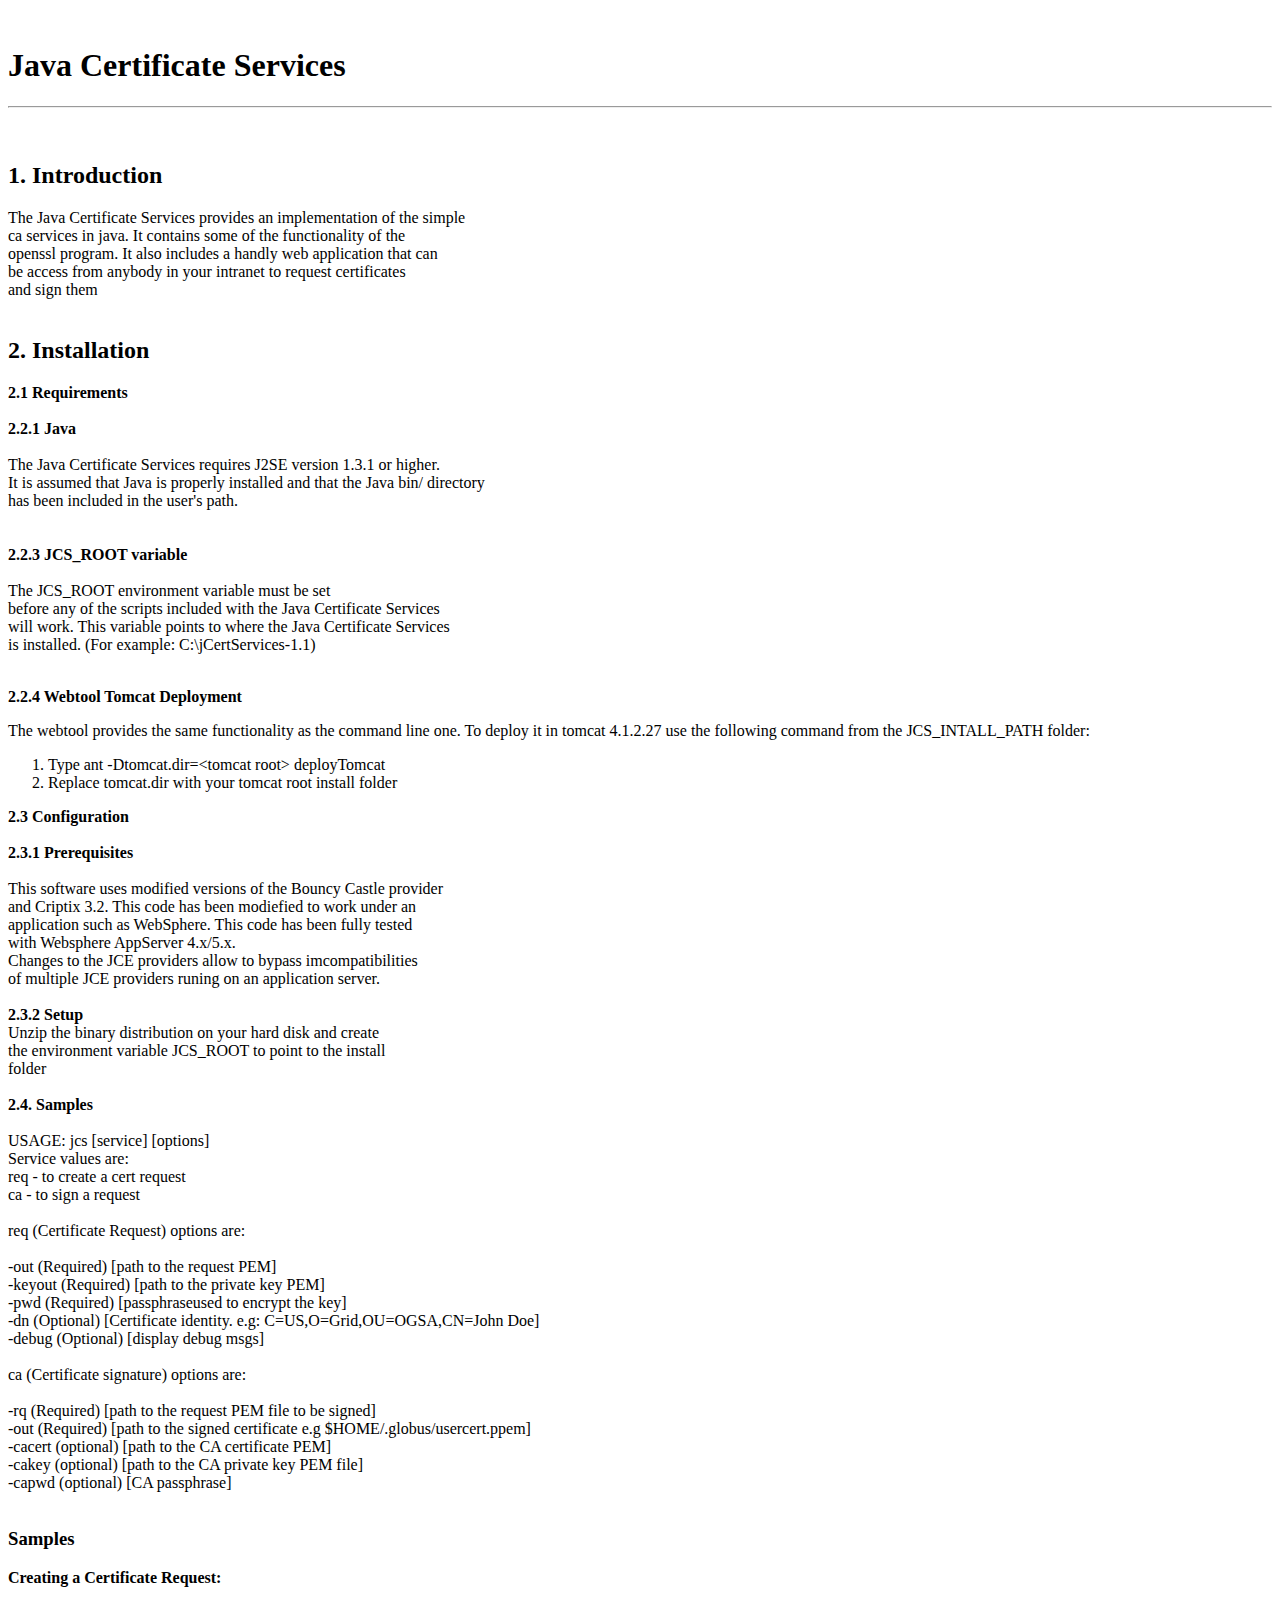
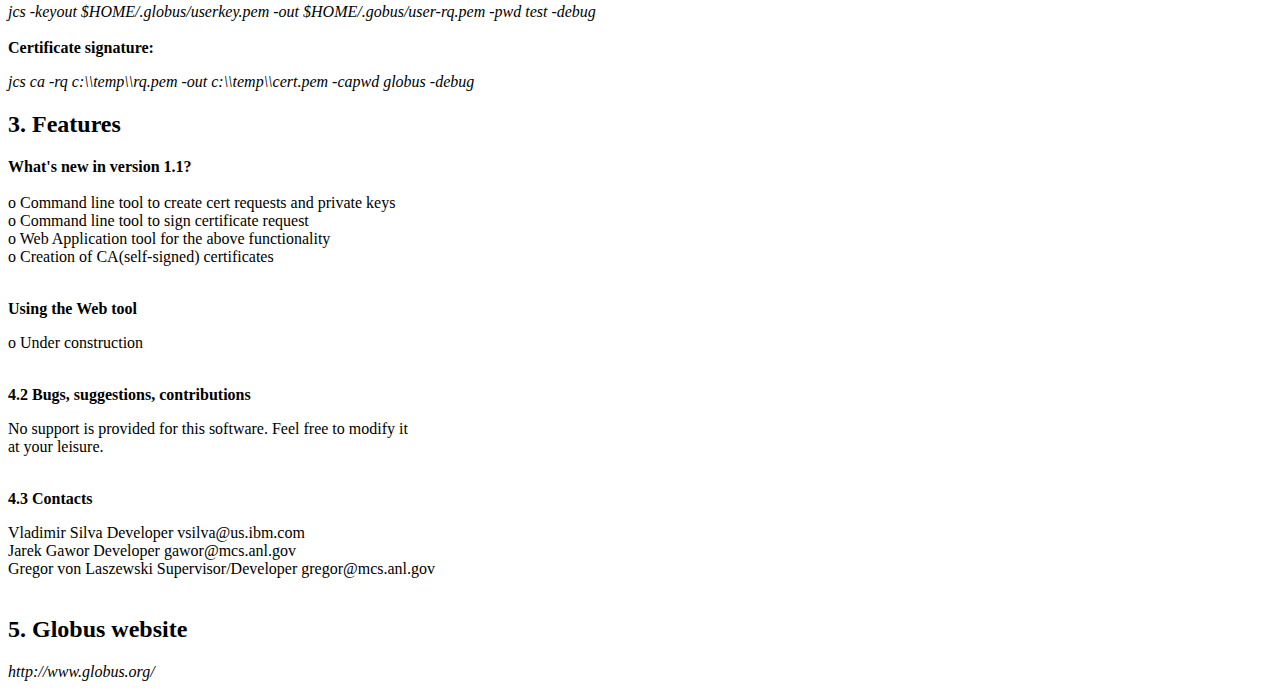
<file: JavaCertServices/etc/readme.html>
<!DOCTYPE HTML PUBLIC "-//W3C//DTD HTML 4.01 Transitional//EN">
<HTML>
<HEAD>
<META http-equiv="Content-Type" content="text/html; charset=ISO-8859-1">
<META name="GENERATOR" content="IBM WebSphere Studio">
<META http-equiv="Content-Style-Type" content="text/css">

<TITLE>Readme</TITLE>
</HEAD>
<BODY>
<P><BR>
</P>
<H1>Java Certificate Services</H1>

<HR>
<P><BR>
</P>
<H2>1. Introduction</H2>
<P>The Java Certificate Services provides an implementation of the simple<BR>
ca services in java. It contains some of the functionality of the<BR>
openssl program. It also includes a handly web application that can<BR>
be access from anybody in your intranet to request certificates <BR>
and sign them<BR>
<BR>
</P>
<H2>2. Installation</H2>
<P><B>2.1 Requirements</B><BR>
<BR>
<B>2.2.1 Java</B><BR>
<BR>
The Java Certificate Services requires J2SE version 1.3.1 or higher.<BR>
It is assumed that Java is properly installed and that the Java bin/
directory <BR>
has been included in the user's path.<BR>
<BR>
<BR>
<B>2.2.3 JCS_ROOT variable</B><BR>
<BR>
The JCS_ROOT environment variable must be set<BR>
before any of the scripts included with the Java Certificate Services<BR>
will work. This variable points to where the Java Certificate Services <BR>
is installed. (For example: C:\jCertServices-1.1)<BR>
<BR>
</P>
<b>2.2.4 Webtool Tomcat Deployment</b>
<P>The webtool provides the same functionality as the command line one. To deploy it in tomcat 4.1.2.27 use the following command from the JCS_INTALL_PATH folder:</P><OL>
	<LI class="MsoNormal">Type ant -Dtomcat.dir=&lt;tomcat root&gt;
	deployTomcat</LI>
	<LI class="MsoNormal">Replace tomcat.dir with your tomcat root install folder</LI>
</OL>
<P><B>2.3 Configuration</B><BR>
<BR>
<B>2.3.1 Prerequisites</B><BR>
<BR>
This software uses modified versions of the Bouncy Castle provider<BR>
and Criptix 3.2. This code has been modiefied to work under an <BR>
application such as WebSphere. This code has been fully tested<BR>
with Websphere AppServer 4.x/5.x.<BR>
Changes to the JCE providers allow to bypass imcompatibilities<BR>
of multiple JCE providers runing on an application server.<BR>
<BR>
<B> 2.3.2 Setup</B><BR>
Unzip the binary distribution on your hard disk and create<BR>
the environment variable JCS_ROOT to point to the install<BR>
folder<BR>
<BR>
<B>2.4. Samples</B><BR>
<BR>
USAGE: jcs [service] [options]<BR>
Service values are: <BR>
req - to create a cert request<BR>
ca - to sign a request<BR>
<BR>
req (Certificate Request) options are:<BR>
<BR>
-out (Required) [path to the request PEM]<BR>
-keyout (Required) [path to the private key PEM]<BR>
-pwd (Required) [passphraseused to encrypt the key]<BR>
-dn (Optional) [Certificate identity. e.g: C=US,O=Grid,OU=OGSA,CN=John
Doe]<BR>
-debug (Optional) [display debug msgs]<BR>
<BR>
ca (Certificate signature) options are:<BR>
<BR>
-rq (Required) [path to the request PEM file to be signed]<BR>
-out (Required) [path to the signed certificate e.g
$HOME/.globus/usercert.ppem]<BR>
-cacert (optional) [path to the CA certificate PEM]<BR>
-cakey (optional) [path to the CA private key PEM file]<BR>
-capwd (optional) [CA passphrase]<BR>
<BR>
</P>
<H3><B>Samples</B></H3>

<B>Creating a Certificate Request: </B>
<P><I>jcs -keyout $HOME/.globus/userkey.pem -out
$HOME/.gobus/user-rq.pem -pwd test -debug </I><BR><BR>
<B>Certificate
signature: </B></P>


<P><I>jcs ca  -rq c:\\temp\\rq.pem -out c:\\temp\\cert.pem  -capwd globus -debug</I></P>
<H2>3. Features</H2>
<P><B>What's new in version 1.1?</B><BR>
<BR>
o Command line tool to create cert requests and private keys<BR>
o Command line tool to sign certificate request<BR>
o Web Application tool for the above functionality<BR>
o Creation of CA(self-signed) certificates<BR>
<BR>
</P>
<B>Using the Web tool</B>
<P>o Under construction<BR>
<BR>
</P>
<B>4.2 Bugs, suggestions, contributions</B>
<P>No support is provided for this software. Feel free to modify it<BR>
at your leisure.<BR>
<BR>
</P>
<B>4.3 Contacts</B>
<P>Vladimir Silva Developer vsilva@us.ibm.com<BR>
Jarek Gawor Developer gawor@mcs.anl.gov<BR>
Gregor von Laszewski Supervisor/Developer gregor@mcs.anl.gov<BR>
<BR>
</P>
<H2>5. Globus website</H2>



<P><I>http://www.globus.org/</I></P>
</BODY>
</HTML>
</file>
